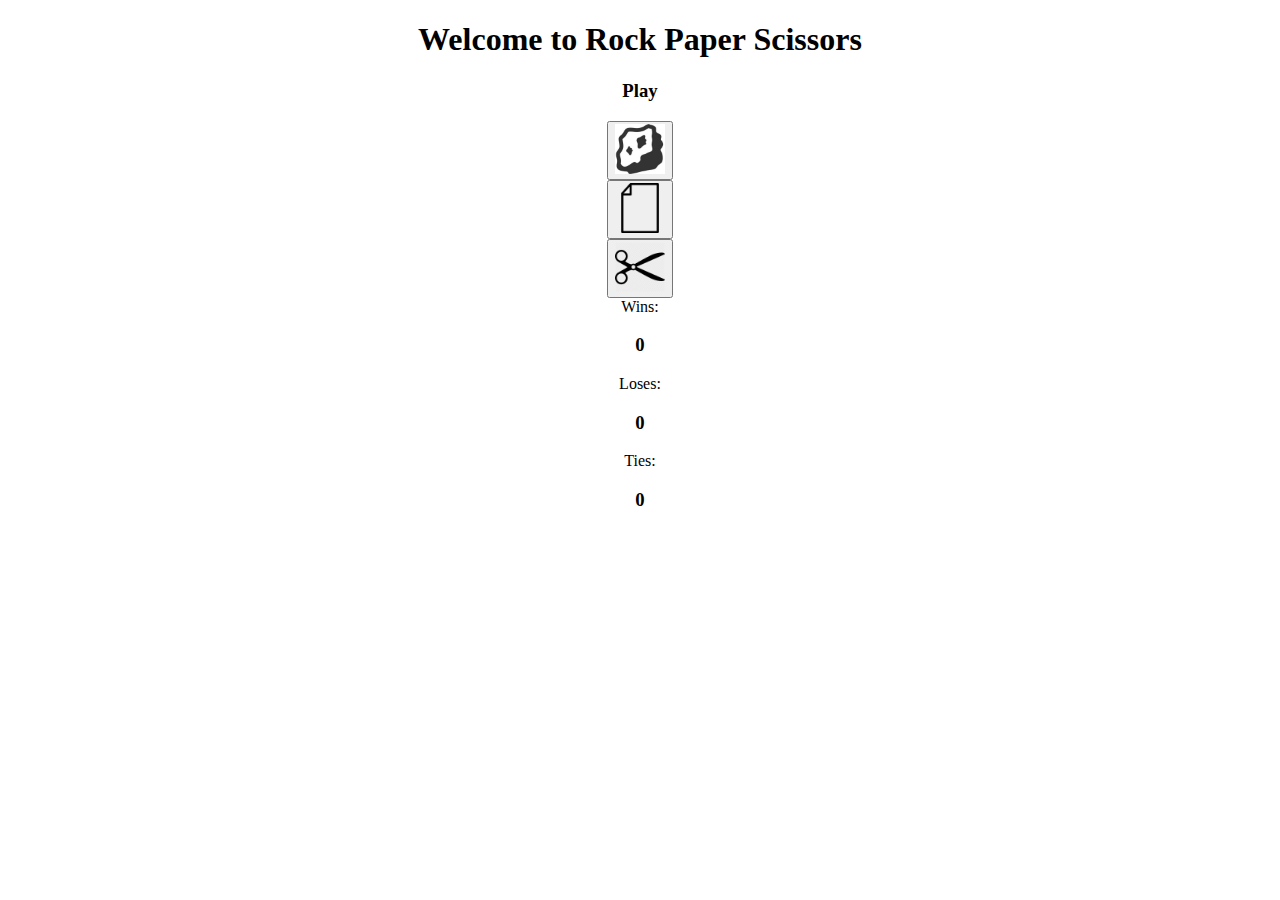
<file: index.html>
<!DOCTYPE html>
<html>
<head>
<title>
Rock Paper Scissors
</title>
</head>
<body>
<center>
<h1>
Welcome to Rock Paper Scissors
</h1>
<h3 id="play" >
Play
</h3>

<button  type="button" onClick="go('Rock')">
<img src = images/rock.jpg height = 50 width = 50> </img>
</button>
<br>
<button type="button" onClick="go('Paper')">
<img src = images/paper.png height = 50 width = 50> </img>
</button>
<br>
<button type="button" onClick="go('Scissors')">
<img src = images/scissors.png height = 50 width = 50> </img>
</button>
<br>
Wins: 
<h3 id='wins' > 
0
</h3>
Loses: 
<h3 id='loses' >
0
</h3>
Ties: 
<h3 id='ties' >
0
</h3>



<script> 
var go = function(type){
var user = type
var comp = Math.random();
if (comp < 0.33){comp = 'Rock';
}
else if (comp < 0.66){comp = 'Scissors'}
else {comp = 'Paper';}
var text;
if(comp == user)
{text = "Tie";
document.getElementById('ties').innerHTML = Number(document.getElementById('ties').innerHTML)+  1;

}
else if ((comp == 'Rock' && user == 'Paper') || (comp == 'Paper' && user == 'Scissors') || (comp == 'Scissors' && user == 'Rock'))
{text = "You Win";
document.getElementById('wins').innerHTML = Number(document.getElementById('wins').innerHTML)+  1;
}
else{
text = "You lose";
document.getElementById('loses').innerHTML =Number(document.getElementById('loses').innerHTML)+  1;
}

document.getElementById('play').innerHTML = "You played "+ user +". Computer played "+comp+". " + text;


}



</script>
</center>
</body>




</html>
</file>
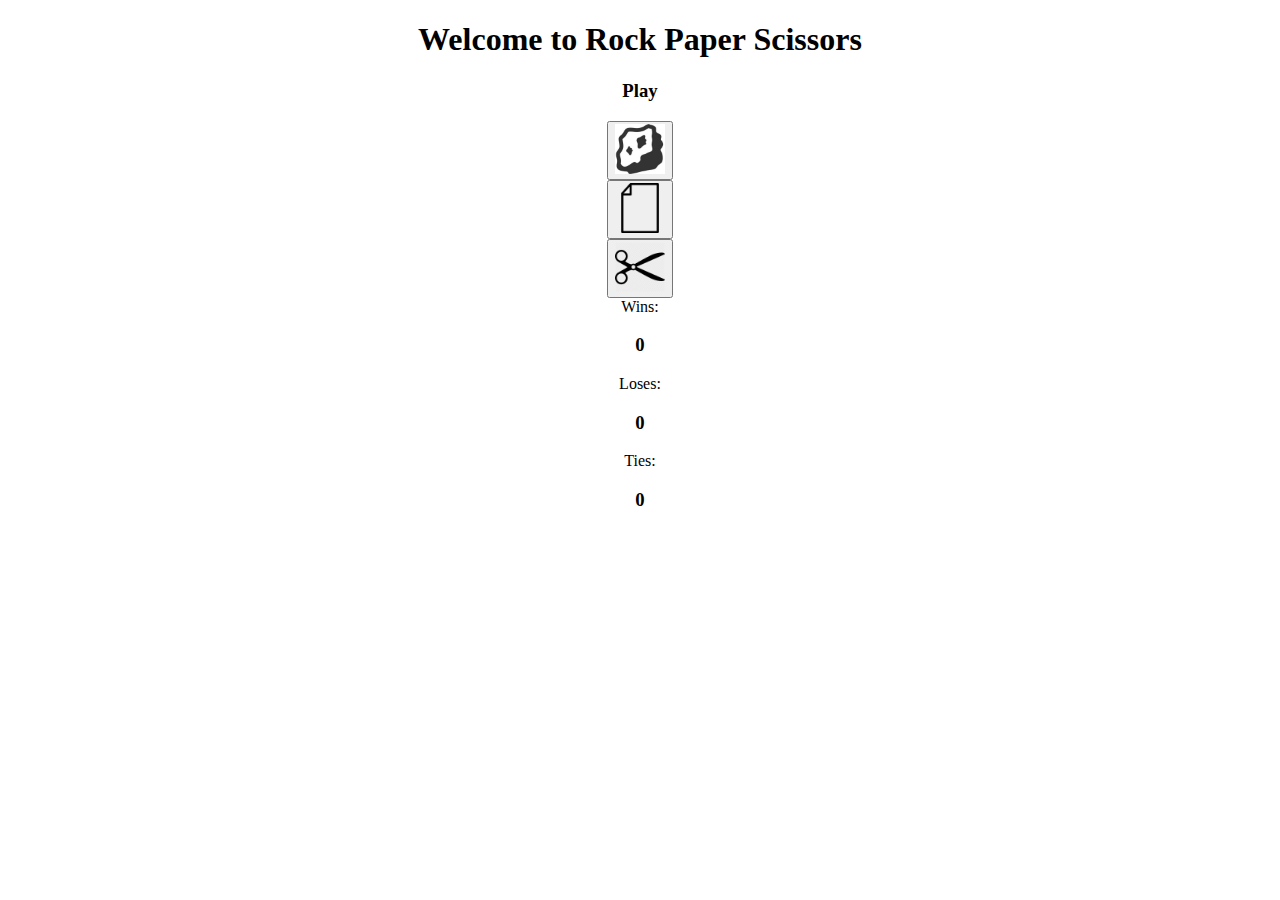
<file: page.html>
<!DOCTYPE html>
<html>
<head>
<title>
Rock Paper Scissors
</title>
</head>
<body>
<center>
<h1>
Welcome to Rock Paper Scissors
</h1>
<h3 id="play" >
Play
</h3>

<button  type="button" onClick="go('Rock')">
<img src = images/rock.jpg height = 50 width = 50> </img>
</button>
<br>
<button type="button" onClick="go('Paper')">
<img src = images/paper.png height = 50 width = 50> </img>
</button>
<br>
<button type="button" onClick="go('Scissors')">
<img src = images/scissors.png height = 50 width = 50> </img>
</button>
<br>
Wins: 
<h3 id='wins' > 
0
</h3>
Loses: 
<h3 id='loses' >
0
</h3>
Ties: 
<h3 id='ties' >
0
</h3>



<script> 
var go = function(type){
var user = type
var comp = Math.random();
if (comp < 0.33){comp = 'Rock';
}
else if (comp < 0.66){comp = 'Scissors'}
else {comp = 'Paper';}
var text;
if(comp == user)
{text = "Tie";
document.getElementById('ties').innerHTML = Number(document.getElementById('ties').innerHTML)+  1;

}
else if ((comp == 'Rock' && user == 'Paper') || (comp == 'Paper' && user == 'Scissors') || (comp == 'Scissors' && user == 'Rock'))
{text = "You Win";
document.getElementById('wins').innerHTML = Number(document.getElementById('wins').innerHTML)+  1;
}
else{
text = "You lose";
document.getElementById('loses').innerHTML =Number(document.getElementById('loses').innerHTML)+  1;
}

document.getElementById('play').innerHTML = "You played "+ user +". Computer played "+comp+". " + text;


}



</script>
</center>
</body>




</html>
</file>
